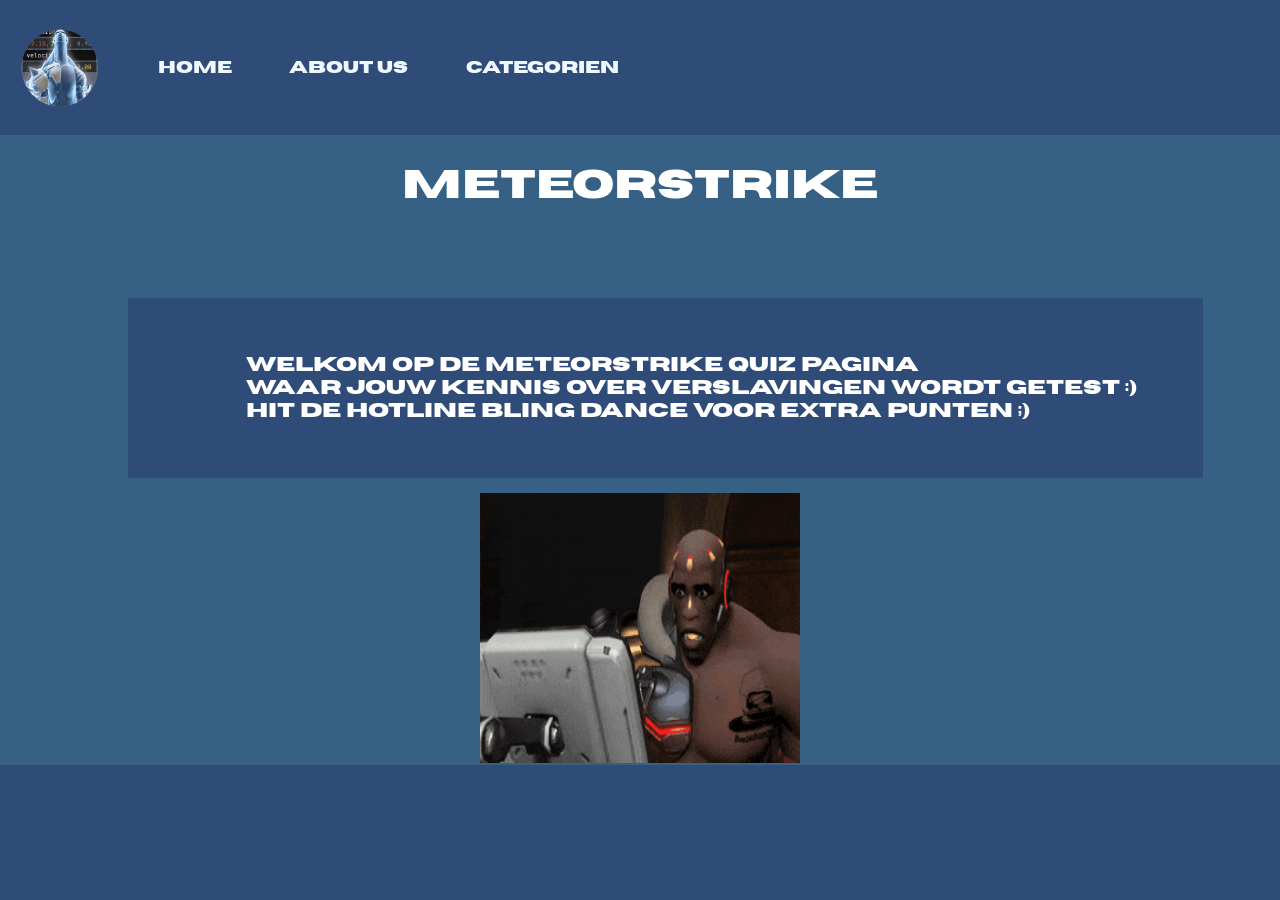
<file: index.html>
<!DOCTYPE html>
<html lang="en">
<head>
    <meta charset="UTF-8">
    <meta name="viewport" content="width=device-width, initial-scale=1.0">
    <title>Document</title>
    <link rel="stylesheet" href="home.css">
</head>
<body>

    <div class="grid">

    <div class="header">
    <img id="logo" src="quizzieassets/media/logo_meteorstrike.png" alt="Logo">
    <button id="menu-btn">&#9776;</button>

    <div id="nav">
        <a href="#">HOME</a>
        <a href="./overons/index.html">ABOUT US</a>
        <a href="quizzpagina/categorie.html">CATEGORIEN</a>
    </div>
</div>

    <div class="main">
        <div id="name">
            <h1>METEORSTRIKE</h1>
        </div>
        
         <div id="tekst">
            Welkom op de METEORSTRIKE quiz pagina <br>
            waar jouw kennis over verslavingen wordt getest :) <br> 
            hit de hotline bling dance voor extra punten ;)

        </div>

        <div id="doom">
            <img id="dooom" src="quizzieassets/media/doomfist_confused.gif" alt="">

        </div>

    </div>

    <div class="footer">
        <footer>

        </footer>
    </div>

</div>

</body>
<script src="main.js"></script>
</html>
</file>
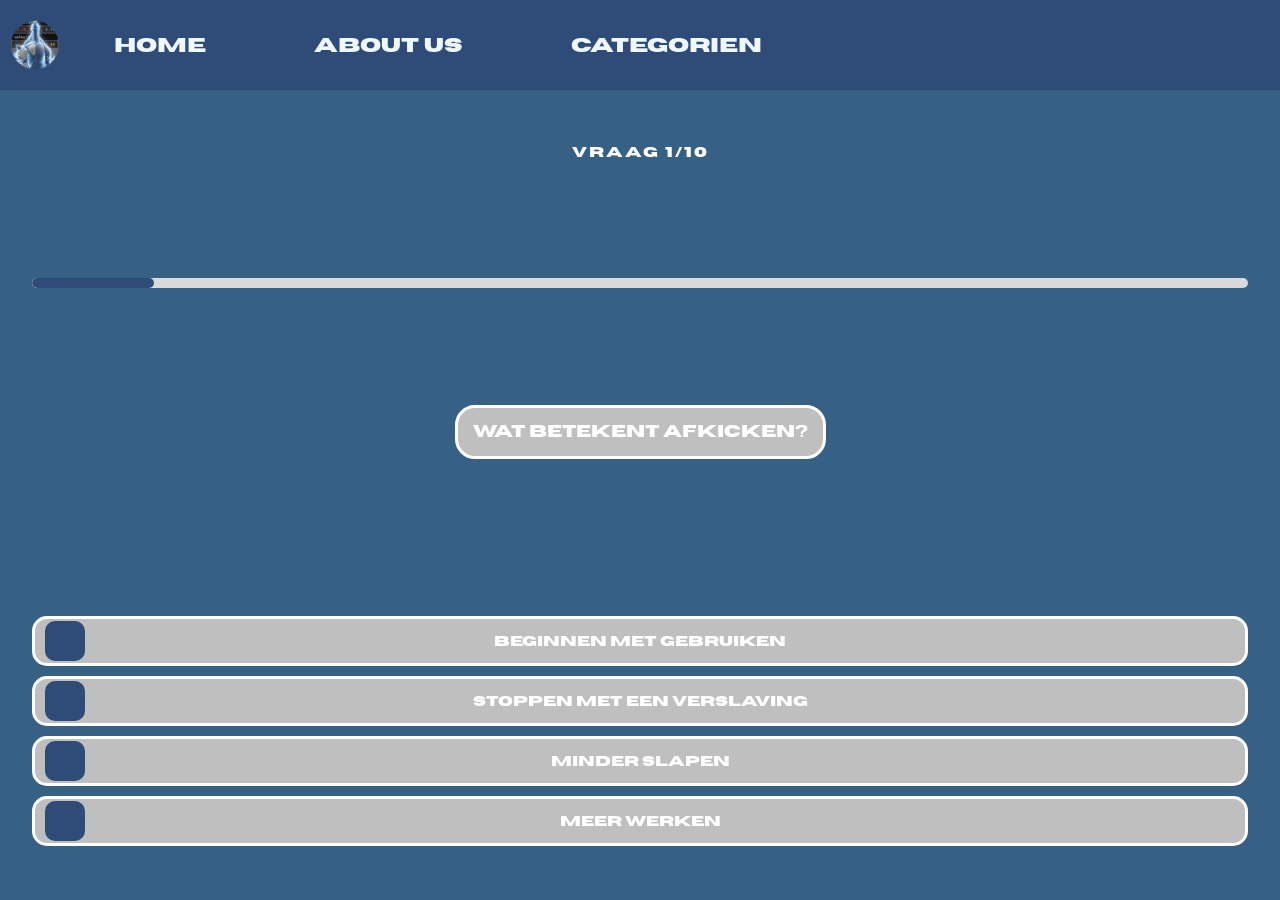
<file: afkicken/index.html>
<!DOCTYPE html>
<html lang="en">
<head>
    <meta charset="UTF-8">
    <meta name="viewport" content="width=device-width, initial-scale=1.0">
    <title>Document</title>
    <link rel="stylesheet" href="style.css">
</head>
<body>

<div class="header">
    <img id="logo" src="../quizzieassets/media/logo_meteorstrike.png" alt="">
    <button id="menu-btn">&#9776;</button>
    <div id="nav">
        <a href="../index.html">HOME</a>
        <a href="../overons/index.html">ABOUT US</a>
        <a href="../quizzpagina/categorie.html">CATEGORIEN</a>
    </div>
</div>

<div class="container">

    <h2 class="progress-text" id="progressText"></h2>

    <div class="progress-bar">
        <div class="progress-fill" id="progressFill"></div>
    </div>

    <div id="questionbox"></div>

    <div class="answers" id="answers"></div>

    <button id="restartBtn" style="display: none;" onclick="location.reload()">Opnieuw</button>

</div>

<script src="script.js"></script>

</body>
</html>
</file>
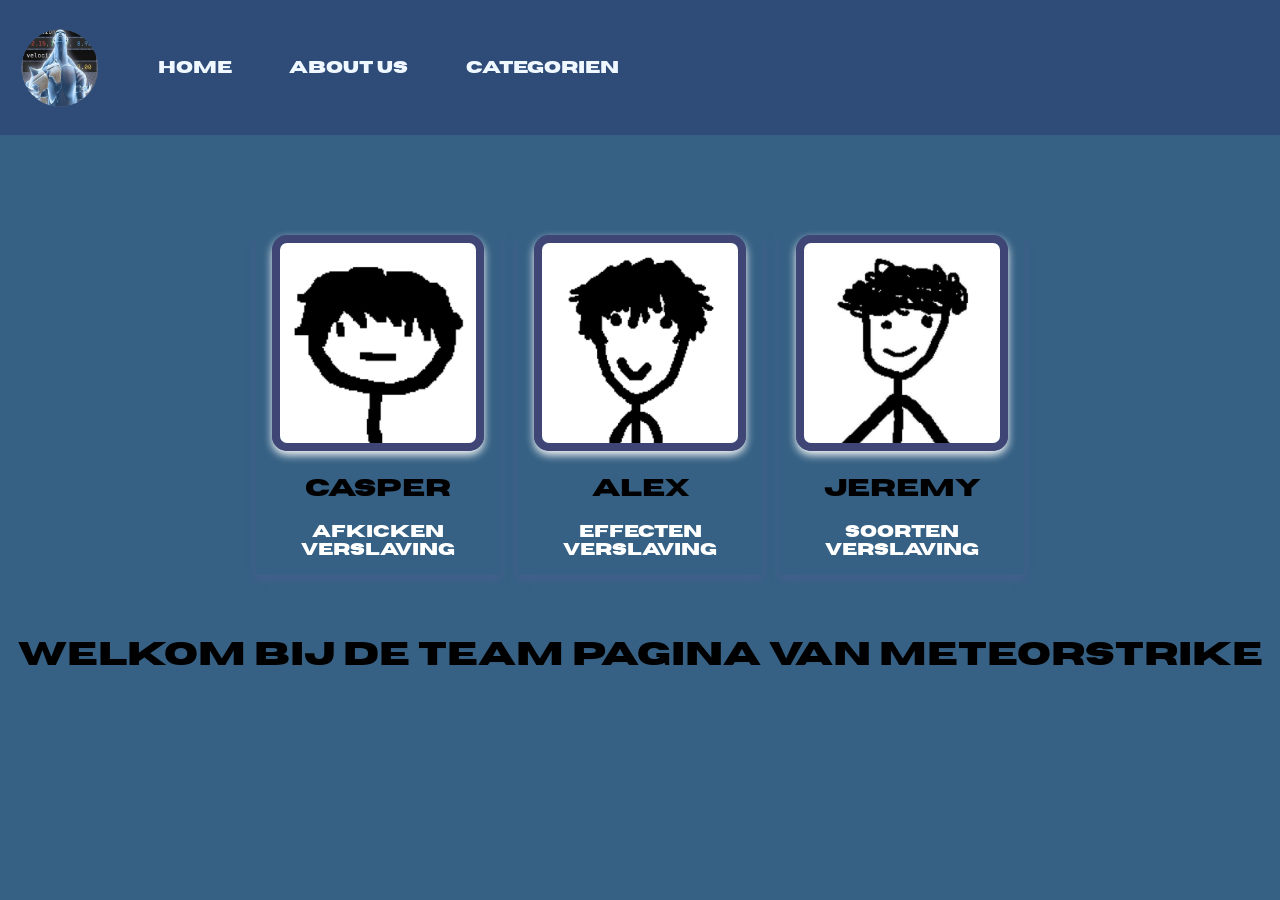
<file: overons/index.html>
<!DOCTYPE html>
<html lang="en">
<head>
    <meta charset="UTF-8">
    <meta name="viewport" content="width=device-width, initial-scale=1.0">
    <title>Teampagina</title>
    <link rel="stylesheet" href="style.css">
</head>
<body>

<div class="header">
    <img id="logo" src="../quizzieassets/media/logo_meteorstrike.png" alt="Logo">
    <button id="menu-btn">&#9776;</button>

    <div id="nav">
        <a href="../index.html">HOME</a>
        <a href="#">ABOUT US</a>
        <a href="../quizzpagina/categorie.html">CATEGORIEN</a>
    </div>
</div>

 <div class="row">
  <div class="column">
    <div class="card">
      <img class="img1" src="../quizzieassets/media/gasper.png" style="width:80%" height="200px" width="200px" >
      <div class="container">
        <h2>Casper</h2>
        <p class="title">Afkicken verslaving</p>
      </div>
    </div>
  </div>

 <div class="column">
    <div class="card">
      <img class="img1" src="../quizzieassets/media/alexm.png" style="width:80%" height="200px" width="200px">
      <div class="container">
        <h2>Alex</h2>
        <p class="title">Effecten verslaving</p>
      </div>
    </div>
  </div>

  <div class="column">
    <div class="card">
      <img class="img1" src="../quizzieassets/media/jerbun.png" style="width:80%" height="200px" width="200px">
      <div class="container">
        <h2>Jeremy</h2>
        <p class="title">Soorten verslaving</p>
      </div>
    </div>
  </div>

  </div>


<div class="info">
    <div>
        <h1>Welkom bij de team pagina van Meteorstrike</h1>
    </div>
</div>


</body>

<script src="main.js"></script>

</html>
</file>
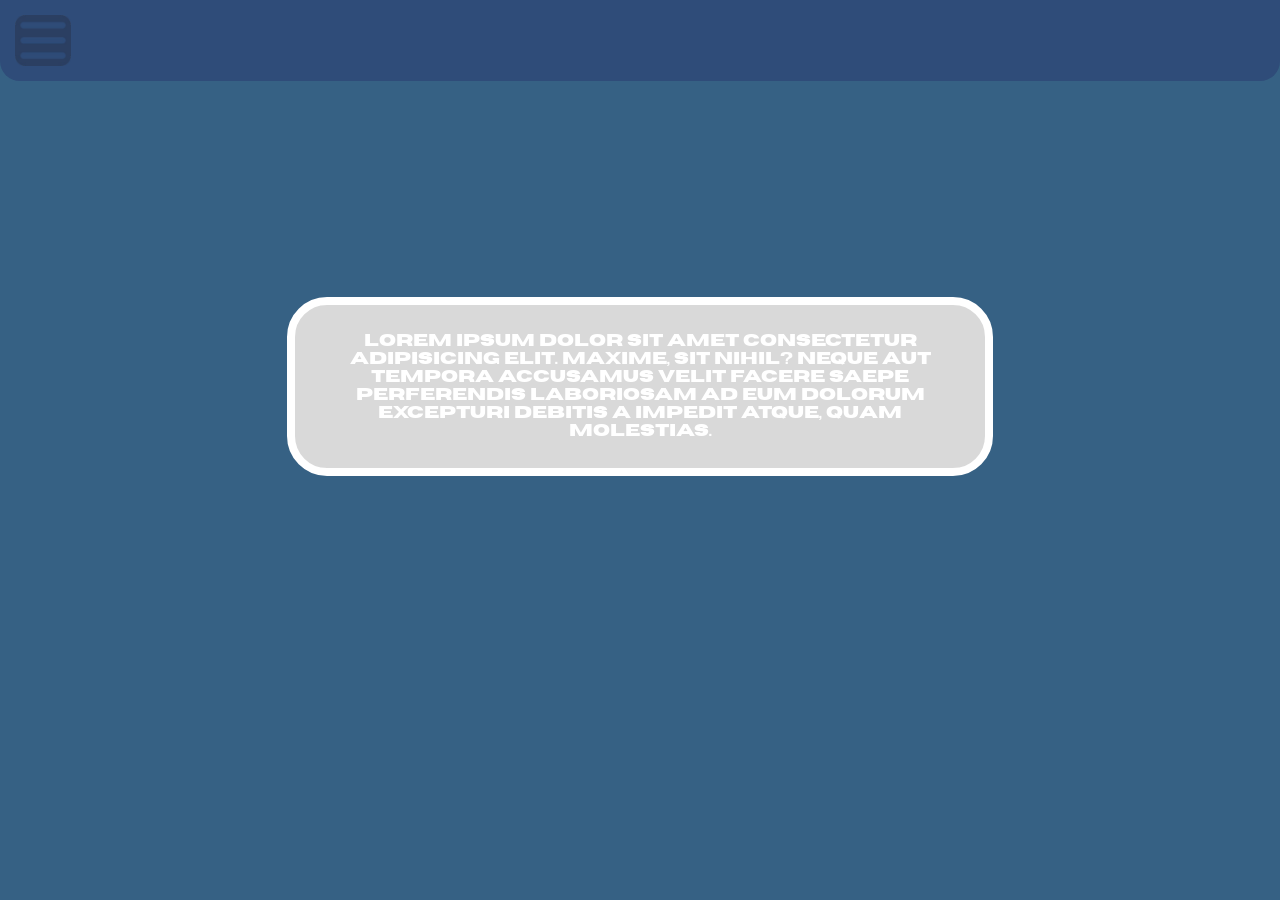
<file: quizzie/index.html>
<!DOCTYPE html>
<html lang="en">
<head>
    <meta charset="UTF-8">
    <meta name="viewport" content="width=device-width, initial-scale=1.0">
    <title>Document</title>
    <link rel="stylesheet" href="format.css">
</head>

<div><header>

    <img src="media/navvv.png" alt="nav">


</header></div>

<body>
    

    <div id="domainasl">
        
        
        <div id="questionbox">Lorem ipsum dolor sit amet consectetur adipisicing elit. Maxime, sit nihil? Neque aut tempora accusamus velit facere saepe perferendis laboriosam ad eum dolorum excepturi debitis a impedit atque, quam molestias.</div>
    
    
    </div>
    

</body>
</html>
</file>
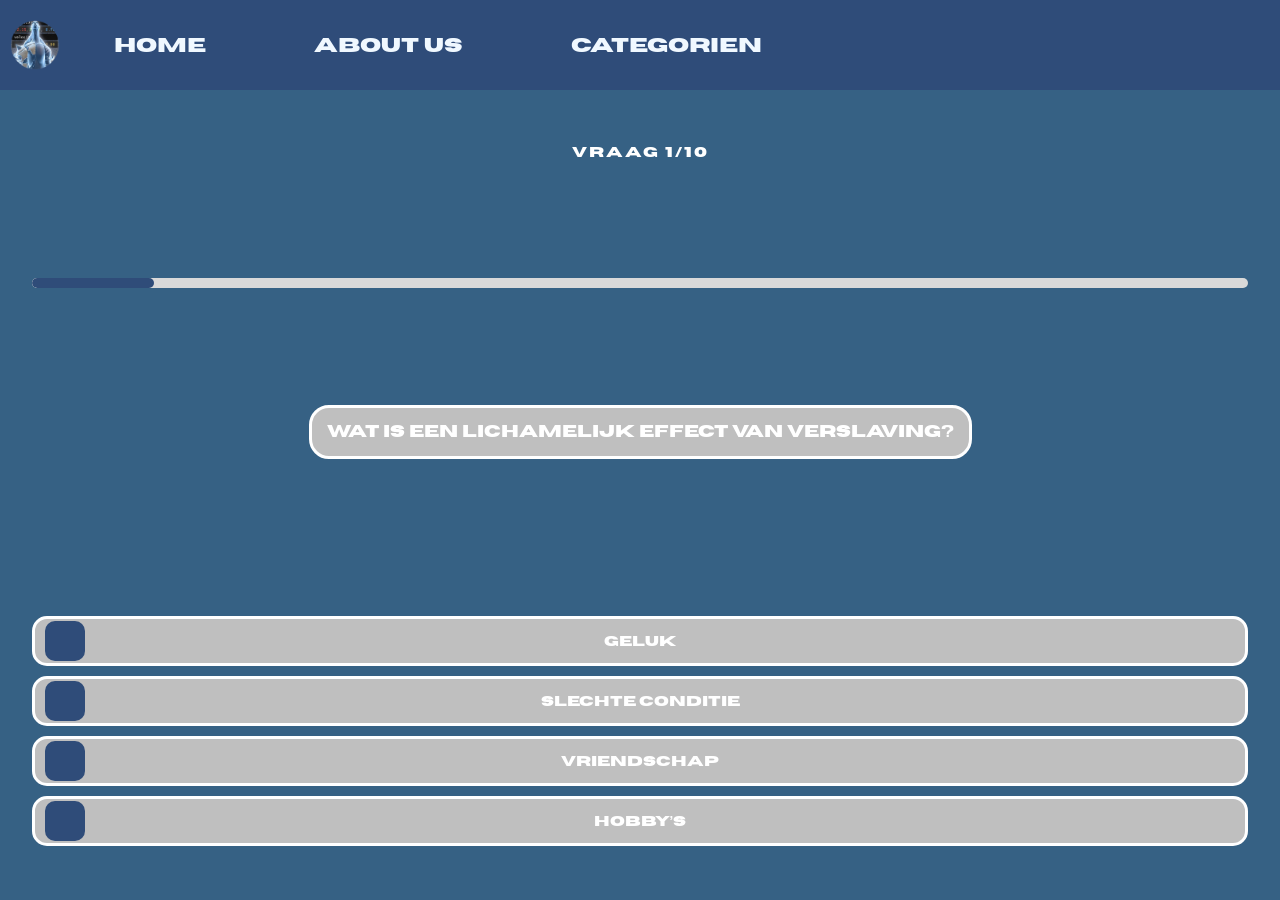
<file: soorten/index.html>
<!DOCTYPE html>
<html lang="en">
<head>
    <meta charset="UTF-8">
    <meta name="viewport" content="width=device-width, initial-scale=1.0">
    <title>Document</title>
    <link rel="stylesheet" href="style.css">
</head>
<body>

    <div class="header">
        <img id="logo" src="../quizzieassets/media/logo_meteorstrike.png" alt="">
        <button id="menu-btn">&#9776;</button>
        <div id="nav">
            <a href="../index.html">HOME</a>
            <a href="../overons/index.html">ABOUT US</a>
            <a href="../quizzpagina/categorie.html">CATEGORIEN</a>
        </div>
    </div>

<div class="container">

    <h2 class="progress-text" id="progressText"></h2>

    <div class="progress-bar">
        <div class="progress-fill" id="progressFill"></div>
    </div>

    <div id="questionbox"></div>

    <div class="answers" id="answers"></div>

    <button id="restartBtn" style="display: none;" onclick="location.reload()">Opnieuw</button>

</div>

<script src="script.js"></script>

</body>
</html>
</file>
<file: home.css>
body {
    background-color:rgba(54, 97, 132) ;
    margin: 0;
    padding: 0;
}

:root{
    --hd-color: rgba(47, 76, 121) ;
    --main-color: rgba(54, 97, 132) ;
    --ft-color: rgba(47, 76, 121) ;
}

@font-face {
    font-family: 'true';
    src: url(quizzieassets/Horizon.otf);
}


.grid{
    display: grid;
    height: 100vh;
    grid-template-areas: 
    'hd'
    'mn' 
    'ft'
}


.main{
    grid-area: mn;
    height: 70vh;
    font-family: 'true';
    

}

.footer{
    grid-area: ft;
    height: 15vh;
    background-color: var(--ft-color);

}


.header {
    height: 15vh;
    background-color: var(--hd-color);
    display: flex;
    font-family: 'true';
    align-items: center;
    padding-left: 20px;
}

#logo {
    height: 80px;
    width: auto;
}

a{
    text-decoration: none;
    color: aliceblue;
    font-size: 16px;
}

#nav{
    height: 15vh;
    width: 45vw;
    display: flex;
    justify-content: space-evenly;
    align-items: center;
   
    
}

#name{
    width: 100vw;
    display: flex;
    justify-content: center;
    font-size: 20px;
    color: white;
    padding-bottom: 7vh;
}

#tekst{
    width: 80vw;
    background-color: var(--hd-color);
    height: 20vh;
    margin-left: 10vw ;
    padding-left: 4vw;
    display: flex;
    justify-content: center;
    align-items: center;
    font-size: 20px;
    color: white;
}


#menu-btn {
    display: none;
    font-size: 30px;
    color: aliceblue;
    background: none;
    border: none;
    cursor: pointer;
}

#doom{
    width: 25vw;
    height: 20vh;
    margin-left: 37.5vw;
    margin-top: 15px;

}

#dooom{
    width: 25vw;
    height: 30vh;
}


@media (max-width: 768px) {
    .header {
        justify-content: flex-start;
        padding: 0 20px;
        position: relative; 
        z-index: 1000; 
    }

    #menu-btn {
        order: 0; 
        display: block;
        font-size: 30px;
        color: aliceblue;
        background: none;
        border: none;
        cursor: pointer;
        margin-right: 10px;
    }

    #nav {
        position: fixed;
        top: 0;
        left: -100%; 
        width: 60%;
        height: 100%;
        background-color: var(--hd-color);
        flex-direction: column;
        justify-content: flex-start;
        align-items: center;
        padding-top: 60px;
        transition: left 0.3s ease;
        z-index: 999; 
    }

    #nav a {
        margin: 20px 0;
        font-size: 24px;
    }

    #nav.active {
        left: 0; 
    }

    #name h1 {
        font-size: 18px;
        text-align: center;
    }

    #tekst {
        width: 80vw;
        margin-left: 5vw;
        height: auto;
        padding: 20px;
        font-size: 10px;
    
    }

    #dooom{
        width: 60vw;
        height: 40vh;
        
    }

    #doom{
        width: 60vw;
        height: 40vh;
        margin-left: 20vw;
    }

    .main{
        height: 75vh;
    }

    .footer{
        height: 10vh;
    }
}
</file>
<file: afkicken/style.css>
* {
    margin: 0;
    box-sizing: border-box;

    
}

@font-face {
    font-family: 'true';
    src: url('../quizzieassets/Horizon.otf');
    
}

body {

    background-color: rgb(54, 97, 132);
    font-family: 'true';;
   

}

:root {
    --hd-color: rgba(47, 76, 121);
}

.header {
    height: 15vh;
    background-color: var(--hd-color);
    display: flex;
    font-family: 'true';
    align-items: center;
    padding-left: 20px;
}

#logo {
    height: 80px;
    width: auto;
}

#nav {
    height: 15vh;
    width: 45vw;
    display: flex;
    justify-content: space-evenly;
    align-items: center;
}

#nav a {
    text-decoration: none;
    color: aliceblue;
    font-size: 25px;
    font-family: 'true';
}

.container {
    margin-top: 20px;
}

header {
    background-color: rgb(47, 76, 121);
    height: 9vh;
    display: flex;
    align-items: center;
    border-bottom-left-radius: 20px;
    border-bottom-right-radius: 20px;
}

header img {
    height: 40px;
    margin-left: 20px;
}


.container {

    padding-top: 50px;
    width: 80%;
    margin: 60px auto;
    text-align: center;
}


.progress-text {
    color: white;
    margin-bottom: 10px;
    letter-spacing: 2px;
}


.progress-bar {
    width: 100%;
    height: 18px;
    background: #d9d9d9;
    border-radius: 20px;
    overflow: hidden;
    margin-bottom: 40px;
}

.progress-fill {
    width: 20%; 
    height: 100%;
    background: rgb(47, 76, 121);
    border-radius: 20px;
}


#questionbox {
    background-color: #bfbfbf;
    border: 6px solid white;
    border-radius: 40px;
    padding: 40px;
    color: white;
    font-size: 20px;
    margin-bottom: 50px;
}


.answers {
    display: grid;
    grid-template-columns: 1fr 1fr;
    gap: 30px;
}


.answer {
    height: 90px;
    background: #bfbfbf;
    border-radius: 30px;
    border: 5px solid white;
    position: relative;
    display: flex;
    align-items: center;
    justify-content: center;
    color: white;
}


.answer::before {
    content: "";
    position: absolute;
    left: 10px;
    top: 50%;
    transform: translateY(-50%);
    width: 40px;
    height: 40px;
    background: rgb(47, 76, 121);
    border-radius: 10px;
}

.answer.correct::before {
    background: green;
}

.answer {
    cursor: pointer;
    transition: 0.2s;
}

.answer:hover {
    transform: scale(1.03);
}

.answer.correct::before {
    background: green;
}

.answer.wrong::before {
    background: red;
}

#restartBtn {

    background-color: #bfbfbf;
    border: 6px solid white;
    border-radius: 40px;
    padding: 20px;
    color: white;
    font-size: 20px;
    margin: 0 auto 50px;
    display: block;
    font-family: 'true';
    opacity: 100%;

}



body, html {
    height: 100%;
    overflow: hidden; 
}

.header {
    height: 10vh; 
    padding: 0 10px;
}

#logo {
    height: 50px;
}

#nav {
    width: 60%;
    height: 100%;
    justify-content: space-around;
}


#menu-btn {
    display: block;
    font-size: 28px;
    color: aliceblue;
    background: none;
    border: none;
    cursor: pointer;
}


#nav.active {
    left: 0;
}

#nav a {
    font-size: 20px;
    margin: 15px 0;
}


.container {
    height: 90vh; 
    width: 95%;
    margin: 0 auto;
    display: flex;
    flex-direction: column;
    justify-content: space-around;
    align-items: center;
    text-align: center;
    padding: 0;
}


.progress-text {
    font-size: 14px;
    color: white;
}

.progress-bar {
    width: 100%;
    height: 10px;
    margin-bottom: 10px;
    border-radius: 10px;
}

.progress-fill {
    height: 100%;
}


#questionbox {
    font-size: 16px;
    padding: 15px;
    border-width: 3px;
    border-radius: 20px;
    max-height: 25%; 
}


.answers {
    width: 100%;
    display: grid;
    grid-template-columns: 1fr; 
    gap: 10px;
}

.answer {
    height: 50px;
    font-size: 14px;
    border-width: 3px;
    border-radius: 15px;
}


#restartBtn {
    padding: 10px;
    font-size: 14px;
    border-width: 3px;
    border-radius: 20px;
    margin-bottom: 5px;
}


#menu-btn {
    display: none;
    font-size: 30px;
    color: aliceblue;
    background: none;
    border: none;
    cursor: pointer;
}


@media (max-width: 768px) {

    
    .header {
        justify-content: flex-start; 
        padding: 0 20px;
        position: relative; 
        z-index: 1000;      
    }

    
    #menu-btn {
        display: block;
        font-size: 30px;
        color: aliceblue;
        background: none;
        border: none;
        cursor: pointer;
        margin-right: 20px; 
        order: 0; 
    }

   
    #nav {
        position: fixed;
        top: 0;
        left: -100%;   
        width: 60%;
        height: 100%;
        background-color: var(--hd-color);
        flex-direction: column;
        justify-content: flex-start;
        align-items: center;
        padding-top: 60px;
        transition: left 0.3s ease;
        z-index: 999;  
    }

    
    #nav a {
        margin: 20px 0;
        font-size: 24px;
        text-align: center;
        width: 100%;
    }

    
    #nav.active {
        left: 0;
    }

    
    .categories {
        width: 90vw;
        grid-template-columns: 1fr; 
        gap: 20px;
    }

    .card {
        font-size: 12px;
        height: 100px;
    }

    #name h1 {
        font-size: 18px;
        text-align: center;
    }

    .answer {

        bottom: 50px;
    }
}
</file>
<file: overons/style.css>
@font-face {
    font-family: "true";
    src: url(../quizzieassets/Horizon.otf);
}

body{
    font-family: 'true';
    background-color: rgb(64, 98, 123);
    background-color:rgba(54, 97, 132) ;
    margin: 0;
    padding: 0;
    
}

#logo {
    height: 80px;
    width: auto;
}

.row{ 
    display: flex;
    align-items: center;
    padding: 25px;
    margin-top: 75px;
    align-self: center;
    justify-content: center;
    text-align: center;
}

.footer{
    grid-area: ft;
    height: 15vh;
    background-color: var(--ft-color);

}

.info{
    text-align: center;
}

.header {
    height: 15vh;
    background-color: var(--hd-color);
    display: flex;
    font-family: 'true';
    align-items: center;
    padding-left: 20px;
}

:root{
    --hd-color: rgba(47, 76, 121) ;
    --main-color: rgba(54, 97, 132) ;
    --ft-color: rgba(47, 76, 121) ;
}

.column {
  float: left;
  width: 20%;
  margin-bottom: 16px;
  padding: 0 8px;
}

.card {
  box-shadow: 0 4px 8px 0 rgba(71, 94, 142, 0.997);}

  .container {
  padding: 0 16px;}

  .container::after, .row::after {
  content: "";
  clear: both;
  display: table;
}

.title {
  color: rgb(255, 255, 255);
}

h2{
    color: rgb(0, 0, 0);
}

.img1{
    border-radius: 15px;
    border: 8px solid rgb(63, 69, 116);
    box-shadow: 0 4px 8px 0 rgb(249, 249, 249);
}

#menu-btn {
    display: none;
    font-size: 30px;
    color: aliceblue;
    background: none;
    border: none;
    cursor: pointer;
}

a{
    text-decoration: none;
    color: aliceblue;
    font-size: 16px;
}

#nav{
    height: 15vh;
    width: 45vw;
    display: flex;
    justify-content: space-evenly;
    align-items: center;
   
    
}

@media (max-width: 768px) {
    .header {
        justify-content: flex-start;
        padding: 0 20px;
        position: relative; 
        z-index: 1000; 
    }

    #menu-btn {
        order: 0; 
        display: block;
        font-size: 30px;
        color: aliceblue;
        background: none;
        border: none;
        cursor: pointer;
        margin-right: 10px;
    }

    #nav {
        position: fixed;
        top: 0;
        left: -100%; 
        width: 60%;
        height: 100%;
        background-color: var(--hd-color);
        flex-direction: column;
        justify-content: flex-start;
        align-items: center;
        padding-top: 60px;
        transition: left 0.3s ease;
        z-index: 999; 
    }

    #nav a {
        margin: 20px 0;
        font-size: 24px;
    }

    #nav.active {
        left: 0; 
    }

    #name h1 {
        font-size: 18px;
        text-align: center;
    }

    .img1{
        border-radius: 15px;
        border: 3px solid rgb(63, 69, 116);
        box-shadow: 0 4px 8px 0 rgb(249, 249, 249);
        width: 120px;
        height: auto;
        
    
    }

    .row{ 

        position: absolute;
        top: 150px;
        display: flex;
        align-items: center;
        padding: 25px;
        margin-top: 75px;
        align-self: center;
        justify-content: space-evenly;
        text-align: center;
        
    }

    h2{
        color: rgb(0, 0, 0);
        font-size: 8px;
    }

    h1 {
        font-size: 12px;
    }

    p,title {

        font-size: 8px;
        
        
    }

}
</file>
<file: quizzie/format.css>
* {
    margin: 0;
}



@font-face {
    font-family: 'true'; 
    src: url('Horizon.otf');
    
}


body {
    background-color:rgba(54, 97, 132) ;
}

header {
    background-color: rgba(47, 76, 121) ;
    height: 9vh;
    text-align: center;
    border-bottom-left-radius: 20px;
    border-bottom-right-radius: 20px;

    display: flex;
    
}

header > img {

    
    height: auto;
    margin: 15px;
    margin-left: 15px;
    

}

#domainasl {

    align-content: center;
    display: flex;
    justify-content: center;
    align-content: center;
}

#questionbox {

    
    background-color: rgba(217, 217, 217);
    border: 8px solid #ffffff;
    border-radius: 40px;
    padding: 25px;
    height: 12.5vh;
    width: 50% ;

    position: absolute;
    z-index: 1;
    top: 33%;
    justify-content: center;
    align-content: center;

    text-align: center;
    font-family: 'true';
    color: white;
    

}
</file>
<file: soorten/style.css>
* {
    margin: 0;
    box-sizing: border-box;

    
}

@font-face {
    font-family: 'true';
    src: url('../quizzieassets/Horizon.otf');
    
}

body {

    background-color: rgb(54, 97, 132);
    font-family: 'true';;
   

}

:root {
    --hd-color: rgba(47, 76, 121);
}

.header {
    height: 15vh;
    background-color: var(--hd-color);
    display: flex;
    font-family: 'true';
    align-items: center;
    padding-left: 20px;
}

#logo {
    height: 80px;
    width: auto;
}

#nav {
    height: 15vh;
    width: 45vw;
    display: flex;
    justify-content: space-evenly;
    align-items: center;
}

#nav a {
    text-decoration: none;
    color: aliceblue;
    font-size: 25px;
    font-family: 'true';
}

.container {
    margin-top: 20px;
}

header {
    background-color: rgb(47, 76, 121);
    height: 9vh;
    display: flex;
    align-items: center;
    border-bottom-left-radius: 20px;
    border-bottom-right-radius: 20px;
}

header img {
    height: 40px;
    margin-left: 20px;
}


.container {

    padding-top: 50px;
    width: 80%;
    margin: 60px auto;
    text-align: center;
}


.progress-text {
    color: white;
    margin-bottom: 10px;
    letter-spacing: 2px;
}


.progress-bar {
    width: 100%;
    height: 18px;
    background: #d9d9d9;
    border-radius: 20px;
    overflow: hidden;
    margin-bottom: 40px;
}

.progress-fill {
    width: 20%; 
    height: 100%;
    background: rgb(47, 76, 121);
    border-radius: 20px;
}


#questionbox {
    background-color: #bfbfbf;
    border: 6px solid white;
    border-radius: 40px;
    padding: 40px;
    color: white;
    font-size: 20px;
    margin-bottom: 50px;
}


.answers {
    display: grid;
    grid-template-columns: 1fr 1fr;
    gap: 30px;
}


.answer {
    height: 90px;
    background: #bfbfbf;
    border-radius: 30px;
    border: 5px solid white;
    position: relative;
    display: flex;
    align-items: center;
    justify-content: center;
    color: white;
}


.answer::before {
    content: "";
    position: absolute;
    left: 10px;
    top: 50%;
    transform: translateY(-50%);
    width: 40px;
    height: 40px;
    background: rgb(47, 76, 121);
    border-radius: 10px;
}

.answer.correct::before {
    background: green;
}

.answer {
    cursor: pointer;
    transition: 0.2s;
}

.answer:hover {
    transform: scale(1.03);
}

.answer.correct::before {
    background: green;
}

.answer.wrong::before {
    background: red;
}

#restartBtn {

    background-color: #bfbfbf;
    border: 6px solid white;
    border-radius: 40px;
    padding: 20px;
    color: white;
    font-size: 20px;
    margin: 0 auto 50px;
    display: block;
    font-family: 'true';
    opacity: 100%;

}



body, html {
    height: 100%;
    overflow: hidden; 
}

.header {
    height: 10vh; 
    padding: 0 10px;
}

#logo {
    height: 50px;
}

#nav {
    width: 60%;
    height: 100%;
    justify-content: space-around;
}


#menu-btn {
    display: block;
    font-size: 28px;
    color: aliceblue;
    background: none;
    border: none;
    cursor: pointer;
}


#nav.active {
    left: 0;
}

#nav a {
    font-size: 20px;
    margin: 15px 0;
}


.container {
    height: 90vh; 
    width: 95%;
    margin: 0 auto;
    display: flex;
    flex-direction: column;
    justify-content: space-around;
    align-items: center;
    text-align: center;
    padding: 0;
}


.progress-text {
    font-size: 14px;
    color: white;
}

.progress-bar {
    width: 100%;
    height: 10px;
    margin-bottom: 10px;
    border-radius: 10px;
}

.progress-fill {
    height: 100%;
}


#questionbox {
    font-size: 16px;
    padding: 15px;
    border-width: 3px;
    border-radius: 20px;
    max-height: 25%; 
}


.answers {
    width: 100%;
    display: grid;
    grid-template-columns: 1fr; 
    gap: 10px;
}

.answer {
    height: 50px;
    font-size: 14px;
    border-width: 3px;
    border-radius: 15px;
}


#restartBtn {
    padding: 10px;
    font-size: 14px;
    border-width: 3px;
    border-radius: 20px;
    margin-bottom: 5px;
}


#menu-btn {
    display: none;
    font-size: 30px;
    color: aliceblue;
    background: none;
    border: none;
    cursor: pointer;
}


@media (max-width: 768px) {

    
    .header {
        justify-content: flex-start; 
        padding: 0 20px;
        position: relative; 
        z-index: 1000;      
    }

    
    #menu-btn {
        display: block;
        font-size: 30px;
        color: aliceblue;
        background: none;
        border: none;
        cursor: pointer;
        margin-right: 20px; 
        order: 0; 
    }

   
    #nav {
        position: fixed;
        top: 0;
        left: -100%;   
        width: 60%;
        height: 100%;
        background-color: var(--hd-color);
        flex-direction: column;
        justify-content: flex-start;
        align-items: center;
        padding-top: 60px;
        transition: left 0.3s ease;
        z-index: 999;  
    }

    
    #nav a {
        margin: 20px 0;
        font-size: 24px;
        text-align: center;
        width: 100%;
    }

    
    #nav.active {
        left: 0;
    }

    
    .categories {
        width: 90vw;
        grid-template-columns: 1fr; 
        gap: 20px;
    }

    .card {
        font-size: 12px;
        height: 100px;
    }

    #name h1 {
        font-size: 18px;
        text-align: center;
    }

    .answer {

        bottom: 50px;
    }
}
</file>
